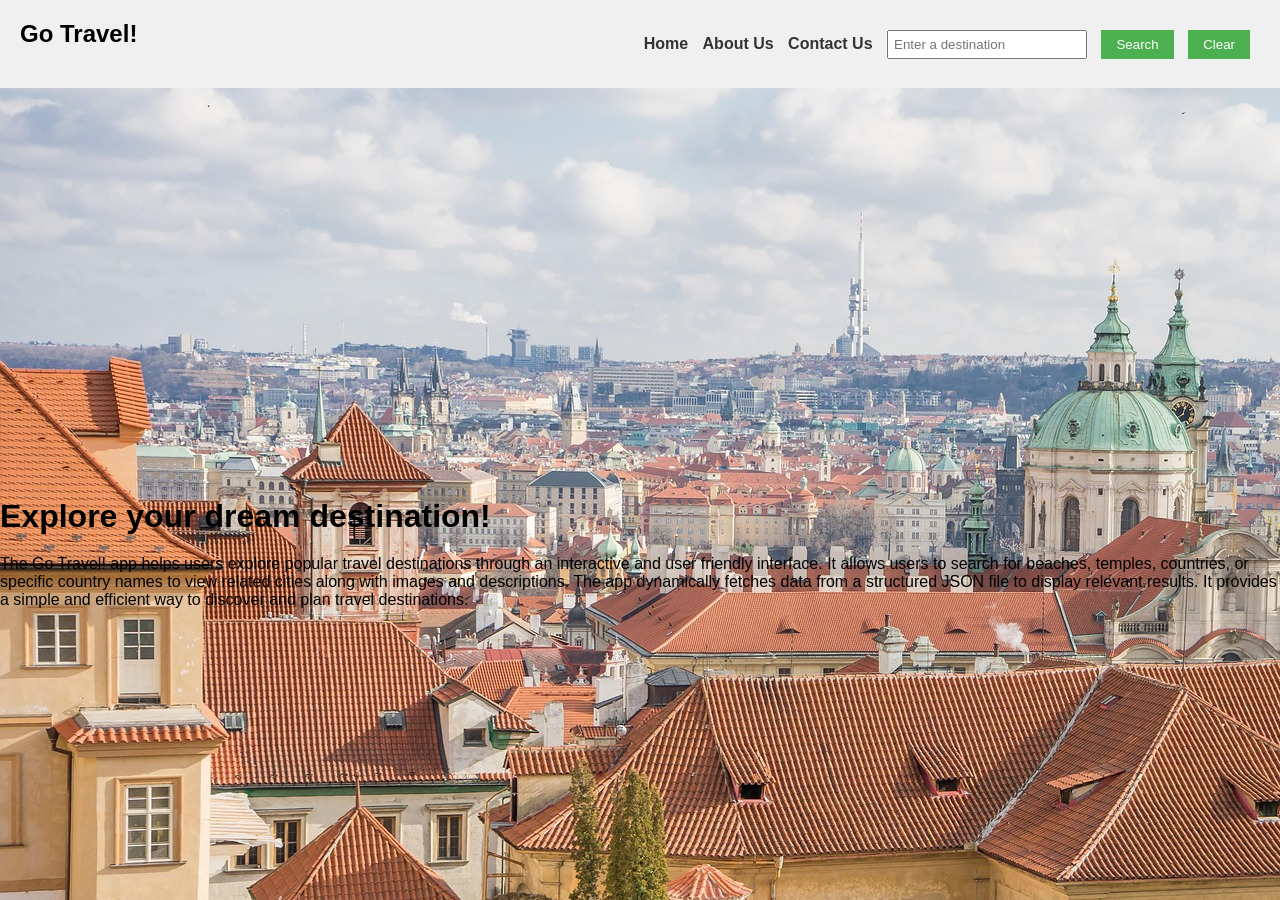
<file: index.html>
<!DOCTYPE html>
<html lang="en">
<head>
  <meta charset="UTF-8">
  <title>Go Travel!</title>
  <link rel="stylesheet" href="./go_travel.css">
</head>
<body>
    <style>
        body {
          background-image: url('./images/background.jpg');
        }
    </style>
    <nav><h1>Go Travel!</h1>
     <ul>
       <li><a href="./index.html" id="home">Home </a></li>
       <li><a href="./about.html" id="about">About Us </a></li>
       <li><a href="./contact.html" id="contact">Contact Us </a></li>
       <li><input type="text" id="searchInput" placeholder="Enter a destination"> </li>
       <li><button id='btnSearch'>Search</button></li>
       <li><button id='btnReset'>Clear</button></li>
     </ul>
   </nav>

   <div id='result' class="grid-container"></div>
   <div>
     <h1>Explore your dream destination!</h1>
     <p>The Go Travel! app helps users explore popular travel destinations through an interactive and user friendly interface. It allows users to search for beaches, temples, countries, or specific country names to view related cities along with images and descriptions. The app dynamically fetches data from a structured JSON file to display relevant results. It provides a simple and efficient way to discover and plan travel destinations.</p>
   </div>
<script src="./go_travel.js"></script>
</body>
</html>
</file>
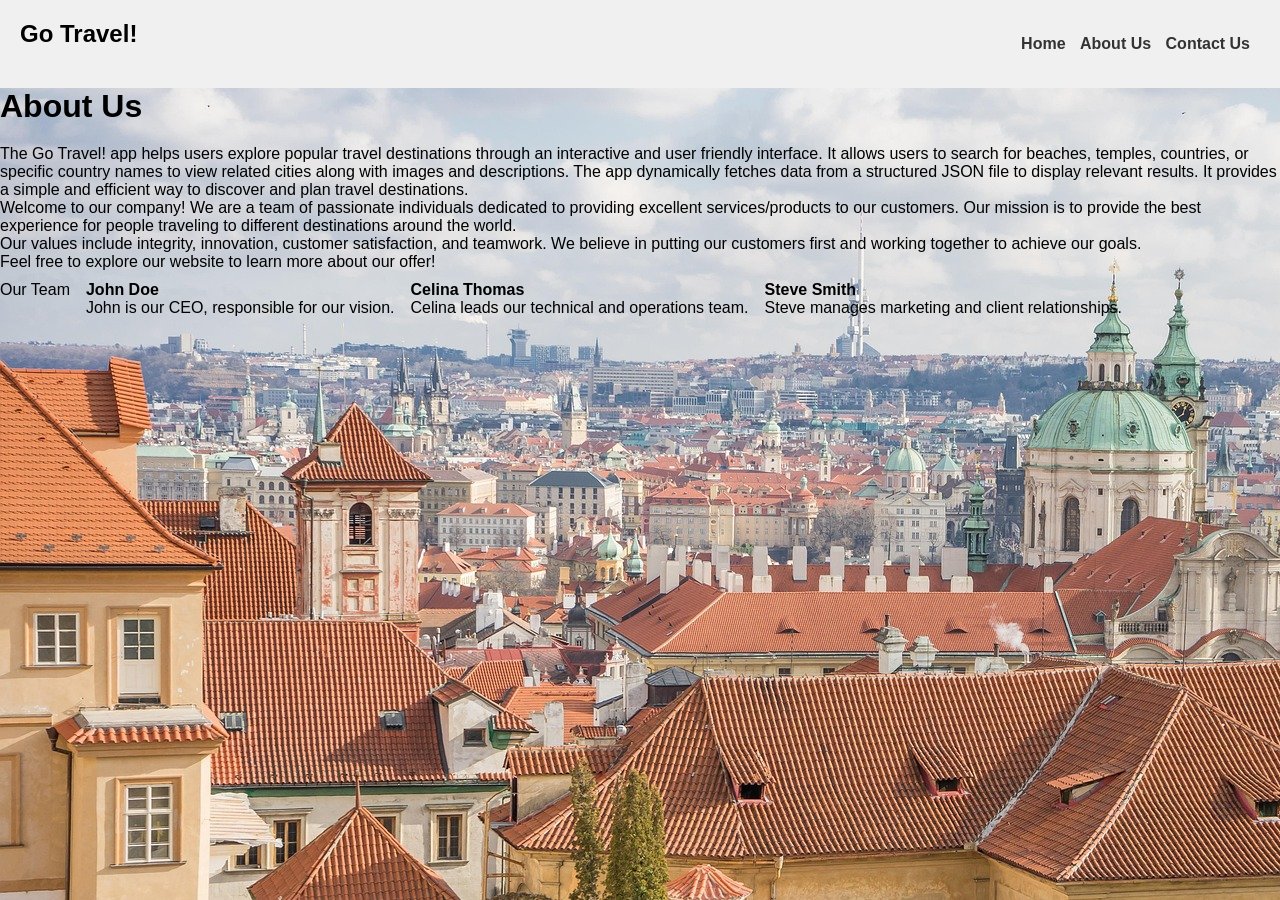
<file: about.html>
<!DOCTYPE html>
<html lang="en">
<head>
  <meta charset="UTF-8">
  <title>Go Travel!</title>
  <link rel="stylesheet" href="./go_travel.css">
</head>
<body>
    <style>
        body {
          background-image: url('./images/background.jpg');
        }
    </style>
    <nav><h1>Go Travel!</h1>
     <ul>
       <li><a href="./index.html" id="home">Home </a></li>
       <li><a href="./about.html" id="about">About Us </a></li>
       <li><a href="./contact.html" id="contact">Contact Us </a></li>
     </ul>
   </nav>

   <div>
     <h1>About Us</h1>
     <p>The Go Travel! app helps users explore popular travel destinations through an interactive and user friendly interface. It allows users to search for beaches, temples, countries, or specific country names to view related cities along with images and descriptions. The app dynamically fetches data from a structured JSON file to display relevant results. It provides a simple and efficient way to discover and plan travel destinations.</p>
     <p>Welcome to our company! We are a team of passionate individuals dedicated to providing excellent services/products to our customers. Our mission is to provide the best experience for people traveling to different destinations around the world.</p>
     <p>Our values include integrity, innovation, customer satisfaction, and teamwork. We believe in putting our customers first and working together to achieve our goals.</p>
     <p>Feel free to explore our website to learn more about our offer!</p>
   </div>
   <div class="grid-container">
        <div>Our Team</div>
        <div>
            <h4>John Doe</h4>
            John is our CEO, responsible for our vision.
        </div>
        <div>
            <h4>Celina Thomas</h4>
            Celina leads our technical and operations team.
        </div>
        <div>
            <h4>Steve Smith</h4>
            Steve manages marketing and client relationships.
        </div>
   </div>
<script src="./go_travel.js"></script>
</body>
</html>
</file>
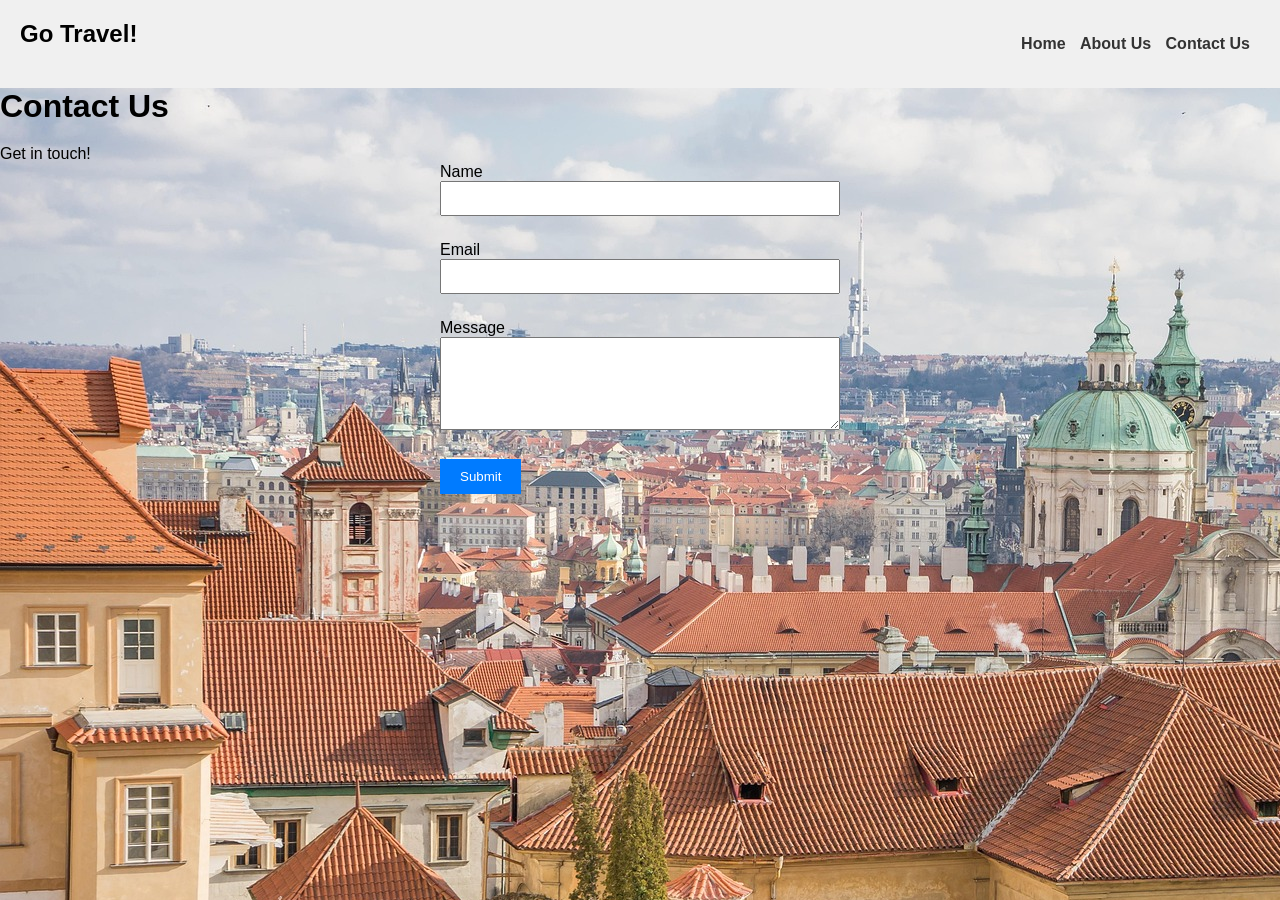
<file: contact.html>
<!DOCTYPE html>
<html lang="en">
<head>
  <meta charset="UTF-8">
  <title>Go Travel!</title>
  <link rel="stylesheet" href="./go_travel.css">
</head>
<body>
    <style>
        body {
          background-image: url('./images/background.jpg');
        }
            /* Some basic styling for demonstration purposes */
    #contactForm {
      max-width: 400px;
      margin: 0 auto;
    }
    #contactForm input,
    #contactForm textarea {
      width: 100%;
      margin-bottom: 15px;
      padding: 8px;
    }
    #contactForm button {
      padding: 10px 20px;
      background-color: #007bff;
      color: white;
      border: none;
      cursor: pointer;
    }
    #contactForm button:hover {
      background-color: #0056b3;
    }

    </style>
    <nav><h1>Go Travel!</h1>
     <ul>
       <li><a href="./index.html" id="home">Home </a></li>
       <li><a href="./about.html" id="about">About Us </a></li>
       <li><a href="./contact.html" id="contact">Contact Us </a></li>
     </ul>
   </nav>

  <h1>Contact Us</h1>
  <p>Get in touch!</p>

  <form id="contactForm">
    <div>
      <label for="name">Name</label>
      <input type="text" id="name" name="name" required>
    </div>
    <div>
      <label for="email">Email</label>
      <input type="email" id="email" name="email" required>
    </div>
    <div>
      <label for="message">Message</label>
      <textarea id="message" name="message" rows="5" required></textarea>
    </div>
    <button type="submit" onclick="thankyou()">Submit</button>
  </form>
  <script>
    function thankyou(){
        alert('Thank you for contacting us!')
    }
  </script>
  <script src="./go_travel.js"></script>
</body>
</html>
</file>
<file: go_travel.css>
/* Basic CSS for the navigation bar */

.grid-container {
  display: flex;
  gap: 16px; 
}

.card {
    background-color: white;
    justify-self: center;
}

*{
    margin: 0;
    padding: 0;
    box-sizing: border-box;
}
nav {
    background-color: #f0f0f0;
    padding: 20px;
    display: flex;
    align-items: center;
    justify-content: space-between;
  }
  
  nav ul {
    list-style-type: none;
    /* padding: 0; */
  }
  
  nav ul li {
    display: inline;
    margin-right: 10px;
  }
  
  nav a {
    text-decoration: none;
    color: #333;
    font-weight: bold;
  }
  
  /* Basic CSS for the form elements */
  body {
    font-family: Arial, sans-serif;
    /* margin: 20px; */
  }
  
  h1 {
    margin-bottom: 20px;
  }
  
  div {
    margin-bottom: 10px;
  }
  
  label {
    display: inline-block;
    width: 100px;
  }
  
  input[type="text"],
  input[type="number"],
  select {
    width: 200px;
    padding: 5px;
  }
  
  button {
    padding: 7px 15px;
    background-color: #4CAF50;
    color: white;
    border: none;
    cursor: pointer;
  }
  
  button:hover {
    background-color: #45a049;
  }
  
  /* Basic CSS for the report section */
  h2 {
    margin-top: 30px;
  }
  
  #report,#result {
    padding: 10px;
    max-width: 400px;
    word-wrap: break-word;
  }
#result{
  height: 400px;
  width: 500px;
  display: flex;
  align-items: center;
}
  #result img{
    width: 200px;
    height: 100px;
  }
</file>
